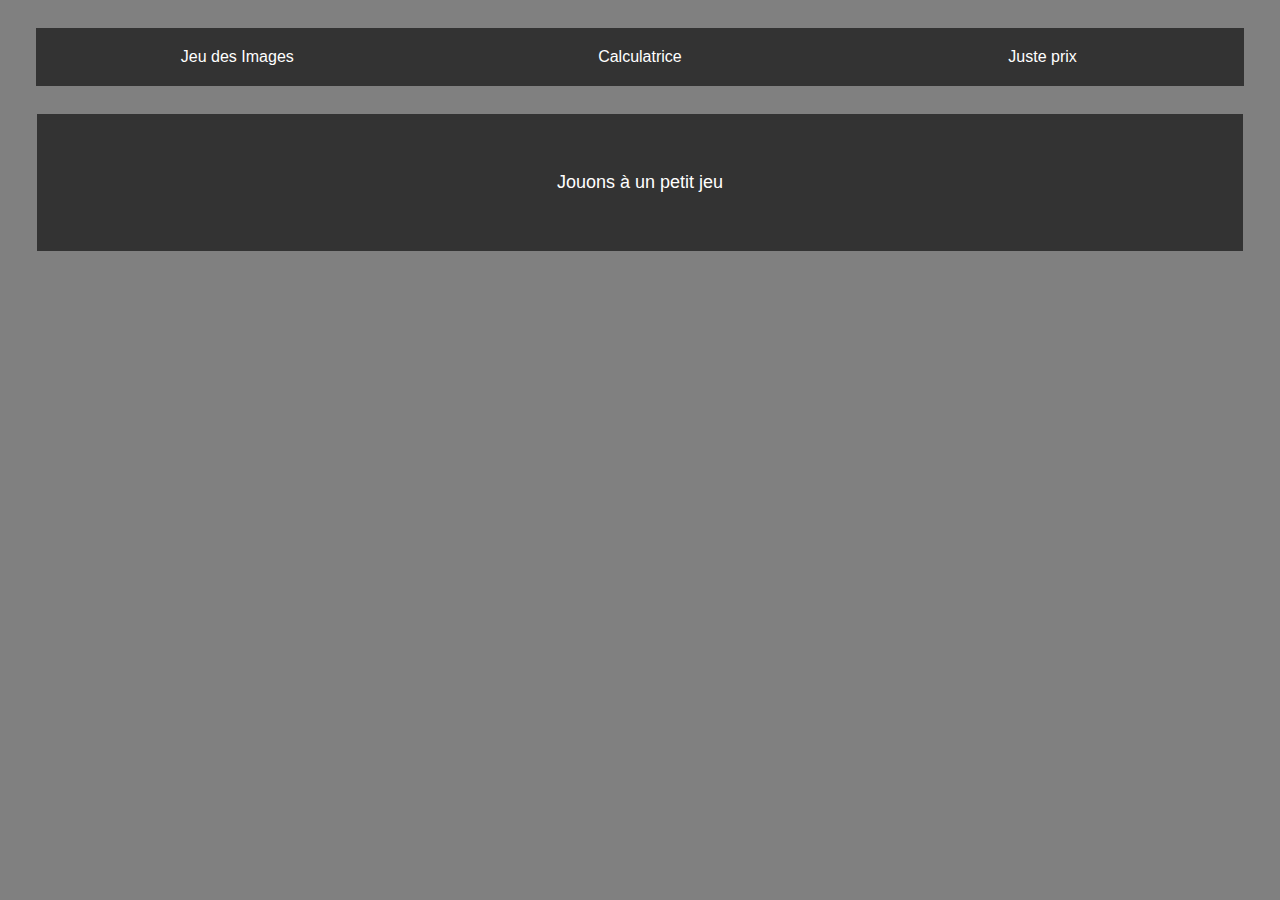
<file: pages/index.html>
<!DOCTYPE html>
<html lang="en">
<head>
    <meta charset="UTF-8">
    <meta name="viewport" content="width=device-width, initial-scale=1.0">
    <link rel="stylesheet" href="../styles/index.style.css">
    <title>Home</title>
</head>
<body>
    <section id ="navbar">
        <ul>
            <li><a href="../pages/jeuImage.html">Jeu des Images</a></li>
            <li><a href="../pages/calculatrice.html">Calculatrice</a></li>
            <li><a href="../pages/jeuImage.html">Juste prix</a></li>
        </ul>
    </section>
    <section id="contenu">
        <p>
            Jouons à un petit jeu
        </p>
    </section>
</body>
</html>
</file>
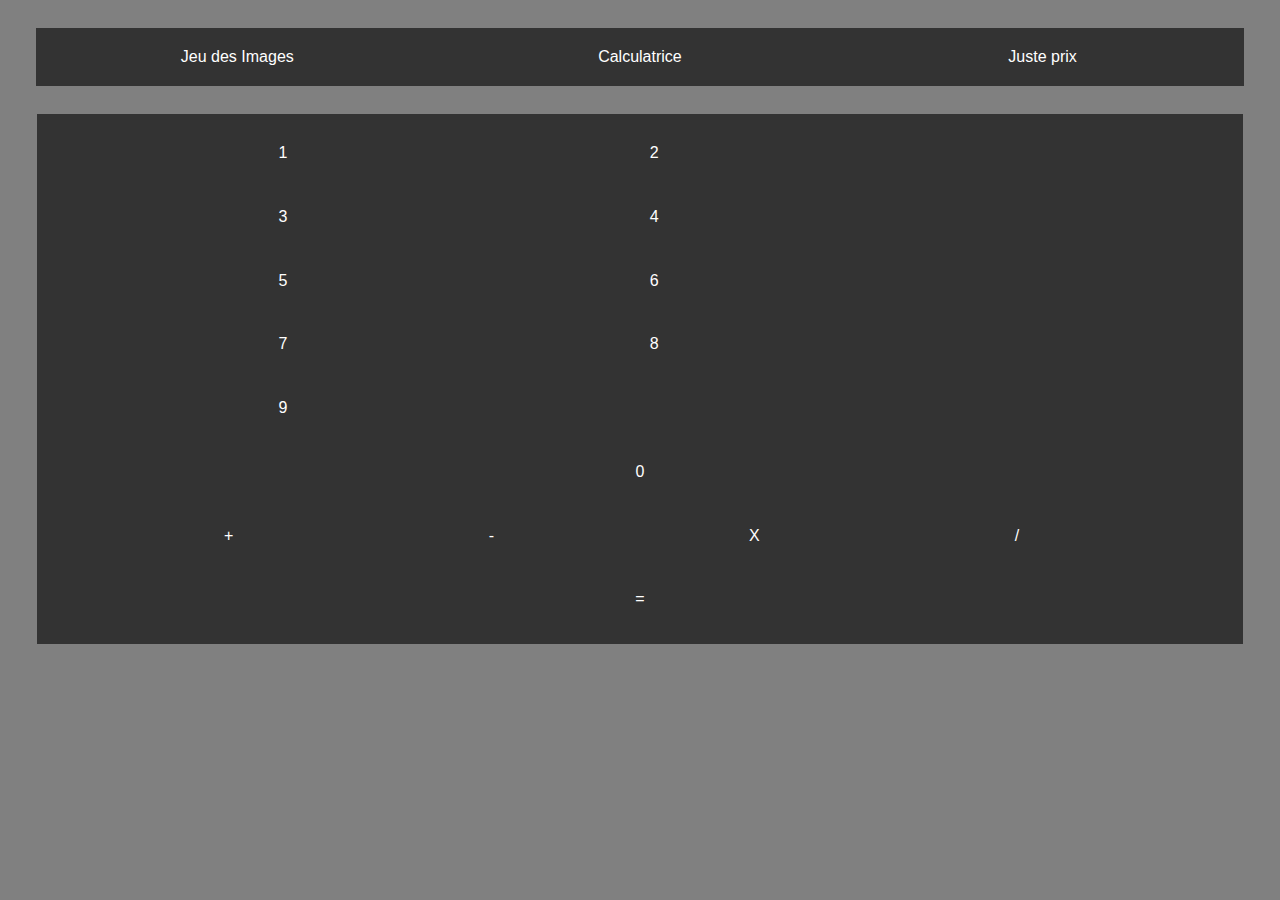
<file: pages/calculatrice.html>
<!DOCTYPE html>
<html lang="en">
<head>
    <meta charset="UTF-8">
    <meta name="viewport" content="width=device-width, initial-scale=1.0">
    <link rel="stylesheet" href="../styles/calculatrice.style.css">
    <script src="../scripts/calculatrice.js" async></script>
    <title>Calculatrice</title>
</head>
<body>
    <section id ="navbar">
        <ul>
            <li><a href="../pages/jeuImage.html">Jeu des Images</a></li>
            <li><a href="../pages/calculatrice.html">Calculatrice</a></li>
            <li><a href="../pages/jeuImage.html">Juste prix</a></li>
        </ul>
    </section>
    <div class="jeu">
        <div class="conteneur">
            <div class="chiffre" id="chiffre1">1</div>
            <div class="chiffre" id="chiffre2">2</div>
            <div class="chiffre" id="chiffre3">3</div>
            <div class="chiffre" id="chiffre4">4</div>
            <div class="chiffre" id="chiffre5">5</div>
            <div class="chiffre" id="chiffre6">6</div>
            <div class="chiffre" id="chiffre7">7</div>
            <div class="chiffre" id="chiffre8">8</div>
            <div class="chiffre" id="chiffre9">9</div>
            <div class="egal" id="chiffre0">0</div>
            <div class="operateur" id ="+">+</div>
            <div class="operateur" id ="/">-</div>
            <div class="operateur" id ="x">X</div>
            <div class="operateur" id ="/">/</div>
            <div class="egal" id ="=">=</div>
        </div>
    </div>
</body>
</html>
</file>
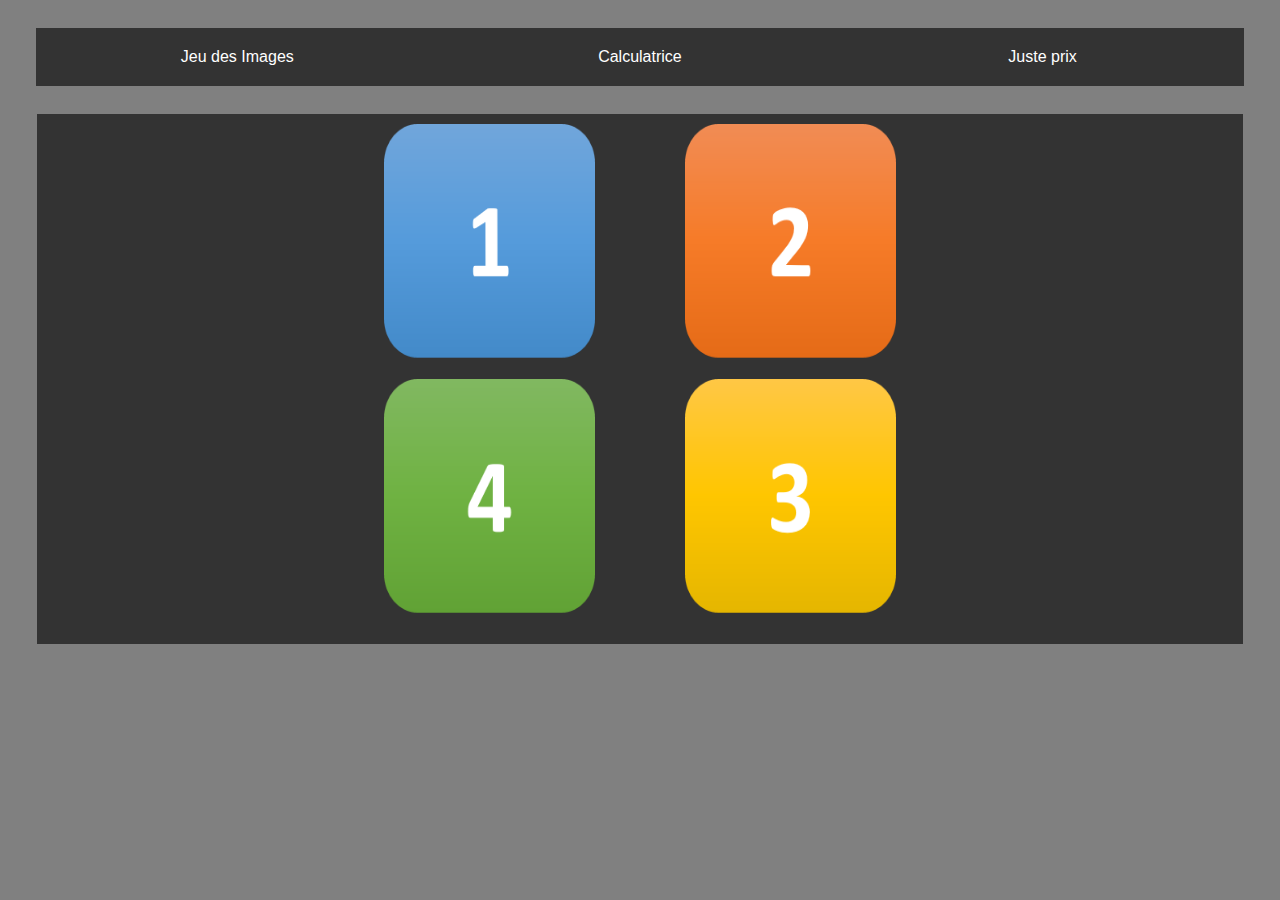
<file: pages/jeuImage.html>
<!DOCTYPE html>
<html lang="en">
<head>
    <meta charset="UTF-8">
    <meta name="viewport" content="width=device-width, initial-scale=1.0">
    <link rel="stylesheet" href="../styles/jeuImage.style.css">
    <script src="../scripts/jeuImage.js" async></script>
    <title>Jeu des images</title>
</head>
<body>
    <section id ="navbar">
        <ul>
            <li><a href="../pages/jeuImage.html">Jeu des Images</a></li>
            <li><a href="../pages/calculatrice.html">Calculatrice</a></li>
            <li><a href="../pages/jeuImage.html">Juste prix</a></li>
        </ul>
    </section>
    <div class="jeu">
        <div class="conteneur">
            <img src="../assets/Image1.png" alt="" id ="img1" onclick="tournerImage()" >
            <img src="../assets/Image2.png" alt="" id ="img2" onclick="tournerImage()">
            <img src="../assets/Image4.png" alt="" id ="img4" onclick="tournerImage()">
            <img src="../assets/Image3.png" alt="" id ="img3" onclick="tournerImage()" >
    </div>
</body>
</html>
</file>
<file: styles/index.style.css>
body {
    background-color :grey;
}

#navbar {
    display: flex;
    align-items: center;
    justify-content: left;
    padding: 20px 20px;
    margin: 8px ;
  }

ul {
    list-style-type: none;
    margin: 0;
    padding: 0;
    overflow: hidden;
    background-color: #333;
    width: 100%;
}

li {
    float: left;
    width: 33.33%;
}

li a {
    display: block;
    color: white;
    text-align: center;
    padding: 20px 50px;
    text-decoration: none;
    font-family: Arial, Helvetica, sans-serif;
    font-size: medium;
}

/*Change la couleur de fond du bouton quand passe la souris dessus*/
li a:hover {
    background-color: #111;
}


#contenu {
    display: flex;
    align-items: center;
    justify-content: space-around;
    padding: 20px 20px;
    margin: 8px 29px;
    background-color: #333;
  }

p {
    display: block;
    color: white;
    text-align: center;
    padding: 20px 50px;
    text-decoration: none;
    font-family: Arial, Helvetica, sans-serif;
    font-size: large;
    width: 100%;
}
</file>
<file: styles/calculatrice.style.css>
body {
    background-color :grey;
}

#navbar {
    display: flex;
    align-items: center;
    justify-content: left;
    padding: 20px 20px;
    margin: 8px ;
  }

ul {
    list-style-type: none;
    margin: 0;
    padding: 0;
    overflow: hidden;
    background-color: #333;
    width: 100%;
}

li {
    float: left;
    width: 33.33%;
}

li a {
    display: block;
    color: white;
    text-align: center;
    padding: 20px 50px;
    text-decoration: none;
    font-family: Arial, Helvetica, sans-serif;
    font-size: medium;
}

/*Change la couleur de fond du bouton quand passe la souris dessus*/
li a:hover {
    background-color: #111;
}

.jeu {
    margin: 8px 29px;
    height: 530px;
    background-color: #333;    
    display: flex;
    justify-content: center;
}

.conteneur{
    width: 90%;
    display: flex;
    flex-wrap: wrap;
    padding: 10px;
}    
  
.chiffre{
    justify-items: center; 
    justify-content: center;
    width: 25%;
    list-style-type: none;
    overflow: hidden;
    background-color: #333;
    display: flex;
    color: white;
    text-align: center;
    padding: 20px 50px;
    text-decoration: none;
    font-family: Arial, Helvetica, sans-serif;
    font-size: medium;
}                       

.chiffre:hover {
    background-color: #111;
}
  

.operateur{
    justify-items: center; 
    justify-content: center;
    width: 15%;
    list-style-type: none;
    overflow: hidden;
    background-color: #333;
    display: flex;
    color: white;
    text-align: center;
    padding: 20px 50px;
    text-decoration: none;
    font-family: Arial, Helvetica, sans-serif;
    font-size: medium;
}                       

.operateur:hover {
    background-color: #111;
}

.egal{
    justify-items: center; 
    justify-content: center;
    width: 100%;
    list-style-type: none;
    overflow: hidden;
    background-color: #333;
    display: flex;
    color: white;
    text-align: center;
    padding: 20px 50px;
    text-decoration: none;
    font-family: Arial, Helvetica, sans-serif;
    font-size: medium;
}                       

.egal:hover {
    background-color: #111;
}
</file>
<file: styles/jeuImage.style.css>
body {
    background-color :grey;
}

#navbar {
    display: flex;
    align-items: center;
    justify-content: left;
    padding: 20px 20px;
    margin: 8px ;
  }

ul {
    list-style-type: none;
    margin: 0;
    padding: 0;
    overflow: hidden;
    background-color: #333;
    width: 100%;
}

li {
    float: left;
    width: 33.33%;
}

li a {
    display: block;
    color: white;
    text-align: center;
    padding: 20px 50px;
    text-decoration: none;
    font-family: Arial, Helvetica, sans-serif;
    font-size: medium;
}

/*Change la couleur de fond du bouton quand passe la souris dessus*/
li a:hover {
    background-color: #111;
}

.jeu {
    margin: 8px 29px;
    height: 530px;
    background-color: #333;    
    display: flex;
    justify-content: center;
}

.conteneur{
    width: 50%;
    display: flex;
    justify-content: space-around;
    flex-wrap: wrap;
    padding: 10px;
}    
img{
    width: 35%;
    margin-bottom: 10px;
}
</file>
